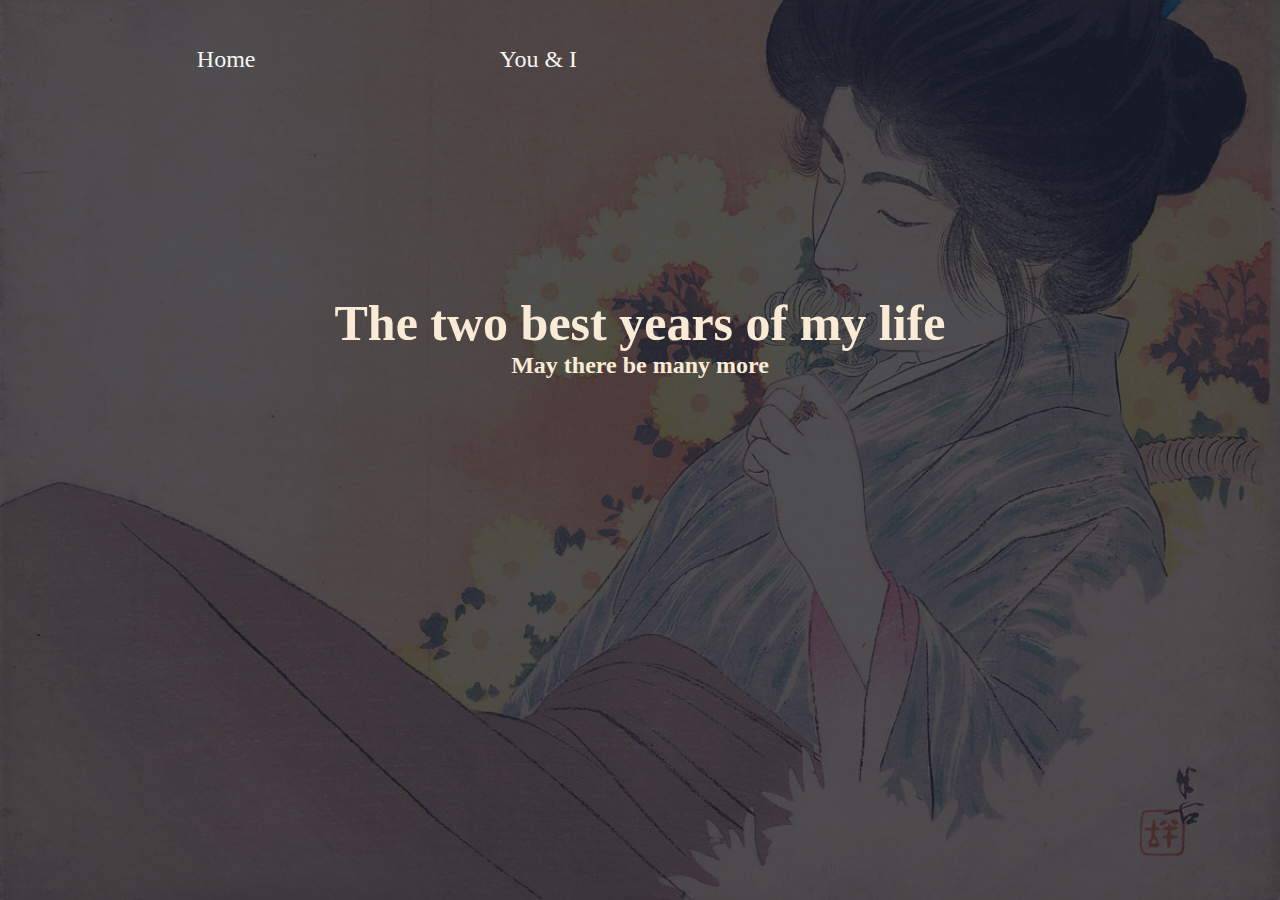
<file: Index.html>
<!DOCTYPE html>
<html lang="en" dir="ltr">
<head>
<meta name="viewpoert" content="with=device-width, initial-scale=1.0">

<link rel="stylesheet" href="anniversary.css">


<title>Emilio Lehto</title>

</head>
<body>
    

  <!-- The navigation bar -->
<section class="header">
<nav>
    <div class="nav-links">
        <ul>
            <li><a href="anniversary.html">Home</a></li>
                    <li><a href="photogallery.html">You & I </a></li>
                    <!--<li><a href="why.html">I love you</a></li>
                    <li><a href="ludwig.html">For when you go to Germany</a></li> -->

        </ul>
    </div>
</nav>


<!--Center text-->
<div class="main-text">

<h1>The two best years of my life</h1>
<h2>May there be many more</h2>


</div>

</section>



</body>

</html>
</file>
<file: anniversary.css>
*{
    margin: 0;
    padding: 0;
    
    
     }
    body{
        background-color: antiquewhite;
    }
    
    button{
    
        padding: 0;
        border: none;
        font: inherit;
        color: inherit;
        background-color: transparent;
        cursor: pointer;
    }
    
    button:focus{
        outline: 0;
    }
    
    .main-text h1{
    
        margin-top: 17%;
     
    }
    .header{
        min-height: 100vh;
        width: 100%;
        background-image: linear-gradient(rgba(4, 9, 30, 0.7), rgba(4, 9, 30, 0.7)),url(background/main-image.jpeg);
        background-position: center;
        background-size: cover;
        position: center;
        
    }
    
    
    
    
    nav{
        display: flex;
        padding: 2% 6%;
        justify-content: space-between;
        align-items: center; 
        
    }
    .nav.links{
        flex:1;
        text-align: center;
    }
    .nav-links ul li{
    list-style: none;
    display: inline-block;
    padding: 20px 120px;
    position: relative;
    padding-left: 10;
    }
    
    .nav-links ul li a{
        color:whitesmoke;
        text-decoration: none;
        font-size:x-large;
        
    }
    
    
    
    .main-text{
        width: 90€;
        color: antiquewhite;
        position: relative;
        top: 50%;
        left: 50%;
        transform: translate(-50%, -50%);
        text-align: center;
    
    }
    .main-text h1{
        font-size: 50px ;
    }
    
    .identity{
    
    width: 80%;
    margin:auto;
    text-align: center;
    padding-top: 50px;
    }
</file>
